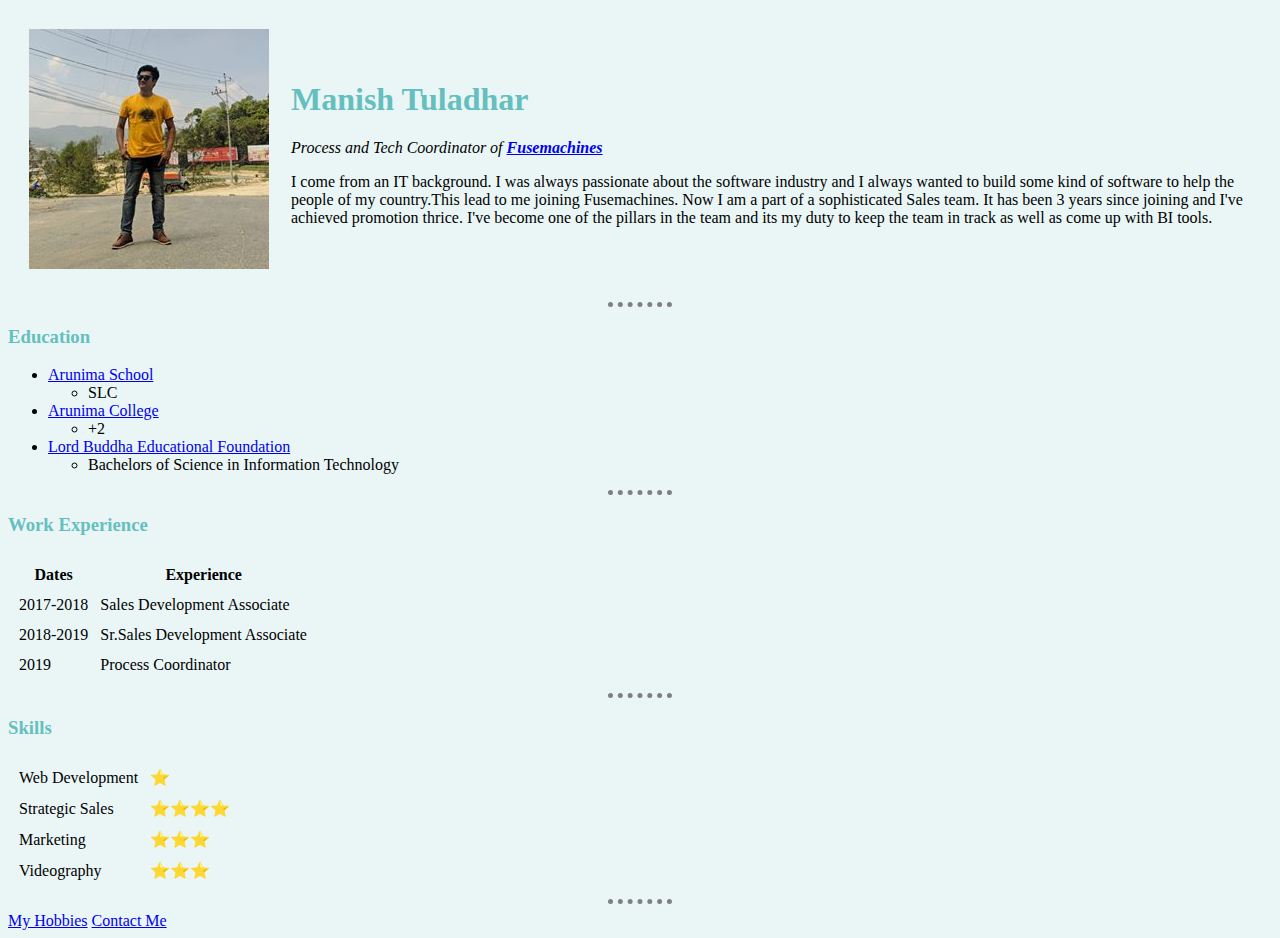
<file: index.html>
<!DOCTYPE html>
<html>

<head>
  <meta charset="utf-8">
  <title>Manish's Personal Site</title>
  <link rel="stylesheet" href="css/styles.css">
</head>

<body>
  <table cellspacing="20">
    <td><img class="manishpp" src="images/manish.jpg" alt="Manish Profile Picture"></td>
    <td><h1>Manish Tuladhar</h1>
    <p><em>Process and Tech Coordinator of <strong><a href="https://fusemachines.com/">Fusemachines</a></strong></em></p>
    <p>I come from an IT background. I was always passionate about the software industry and I always wanted to build some kind of software to help the people of my country.This lead to me joining Fusemachines. Now I am a part of a sophisticated Sales
      team. It has been 3 years since joining and I've achieved promotion thrice. I've become one of the pillars in the team and its my duty to keep the team in track as well as come up with BI tools.</p>
    </td>
  </table>

  <hr>
  <h3>Education</h3>
  <ul>
    <li><a href="http://www.arunima.edu.np/">Arunima School</a></li>
    <ul>
      <li>SLC</li>
    </ul>
    <li><a href="http://www.arunima.edu.np/">Arunima College</a></li>
    <ul>
      <li>+2</li>
    </ul>
    <li><a href="http://www.lbef.org/">Lord Buddha Educational Foundation</a></li>
    <ul>
      <li>Bachelors of Science in Information Technology</li>
    </ul>
  </ul>
  <hr>
  <h3>Work Experience</h3>
  <table cellspacing="10">
    <thead>
      <tr>
        <th>Dates</th>
        <th>Experience</th>
      </tr>
    </thead>
    <tr>
      <td>2017-2018</td>
      <td>Sales Development Associate</td>
    </tr>
    <tr>
      <td>2018-2019</td>
      <td>Sr.Sales Development Associate</td>
    </tr>
    <tr>
      <td>2019</td>
      <td>Process Coordinator</td>
    </tr>
  </table>
  <hr>
  <h3>Skills</h3>
  <table cellspacing="10">
      <tr>
        <td>Web Development</td>
        <td>⭐</td>
      </tr>
      <tr>
        <td>Strategic Sales</td>
        <td>⭐⭐⭐⭐</td>
      </tr>
      <tr>
        <td>Marketing</td>
        <td>⭐⭐⭐</td>
      </tr>
      <tr>
        <td>Videography</td>
        <td>⭐⭐⭐</td>
      </tr>
    </table>
  <hr>
  <a href="hobbies.html">My Hobbies</a>
  <a href="contact.html">Contact Me</a>
</body>

</html>
</file>
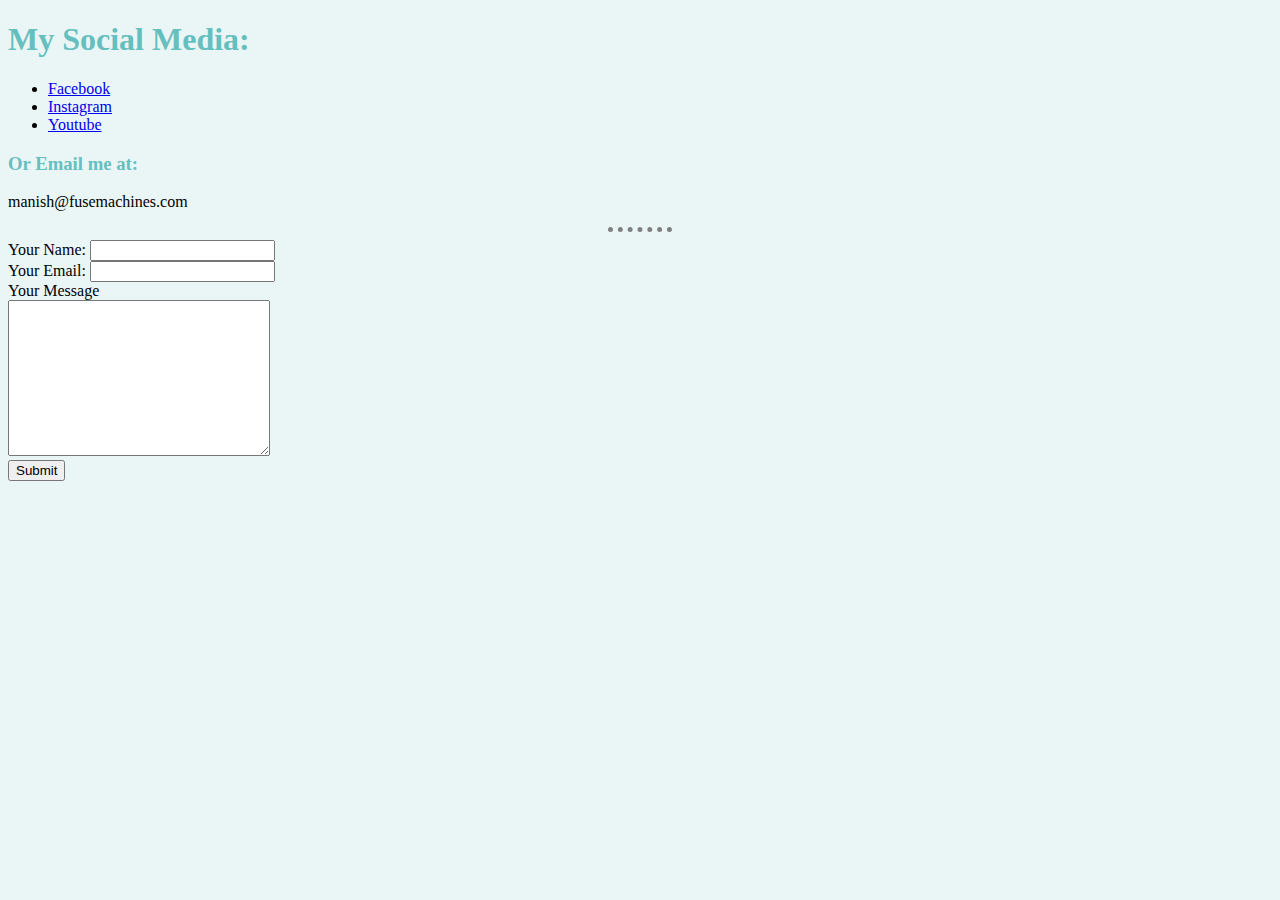
<file: contact.html>
<!DOCTYPE html>
<html>
  <head>
    <meta charset="utf-8">
    <title>Contact Me</title>
    <link rel="stylesheet" href="css/styles.css">
  </head>
  <body>
    <h1>My Social Media:</h1>
    <ul>
      <li><a href="https://www.facebook.com/tldr.manish">Facebook</a></li>
      <li><a href="https://www.instagram.com/manish.tldr/">Instagram</a></li>
      <li><a href="https://www.youtube.com/channel/UCcj_7diwUgVzf7b1Sz33ldw?view_as=subscriber">Youtube</a></li>
    </ul>
    <h3>Or Email me at:</h3>
    <p>manish@fusemachines.com</p>
    <hr>
    <form action="mailto:info@manish.com" method="post" enctype="text/plain">
      <label>Your Name:</label>
      <input type="text" name="yourName" value=""><br>
      <label>Your Email:</label>
      <input type="email" name="yourEmail"><br>
      <label>Your Message</label><br>
      <textarea name="yourMessage" rows="10" cols="30"></textarea><br>
      <input type="submit" name="">
    </form>
  </body>
</html>
</file>
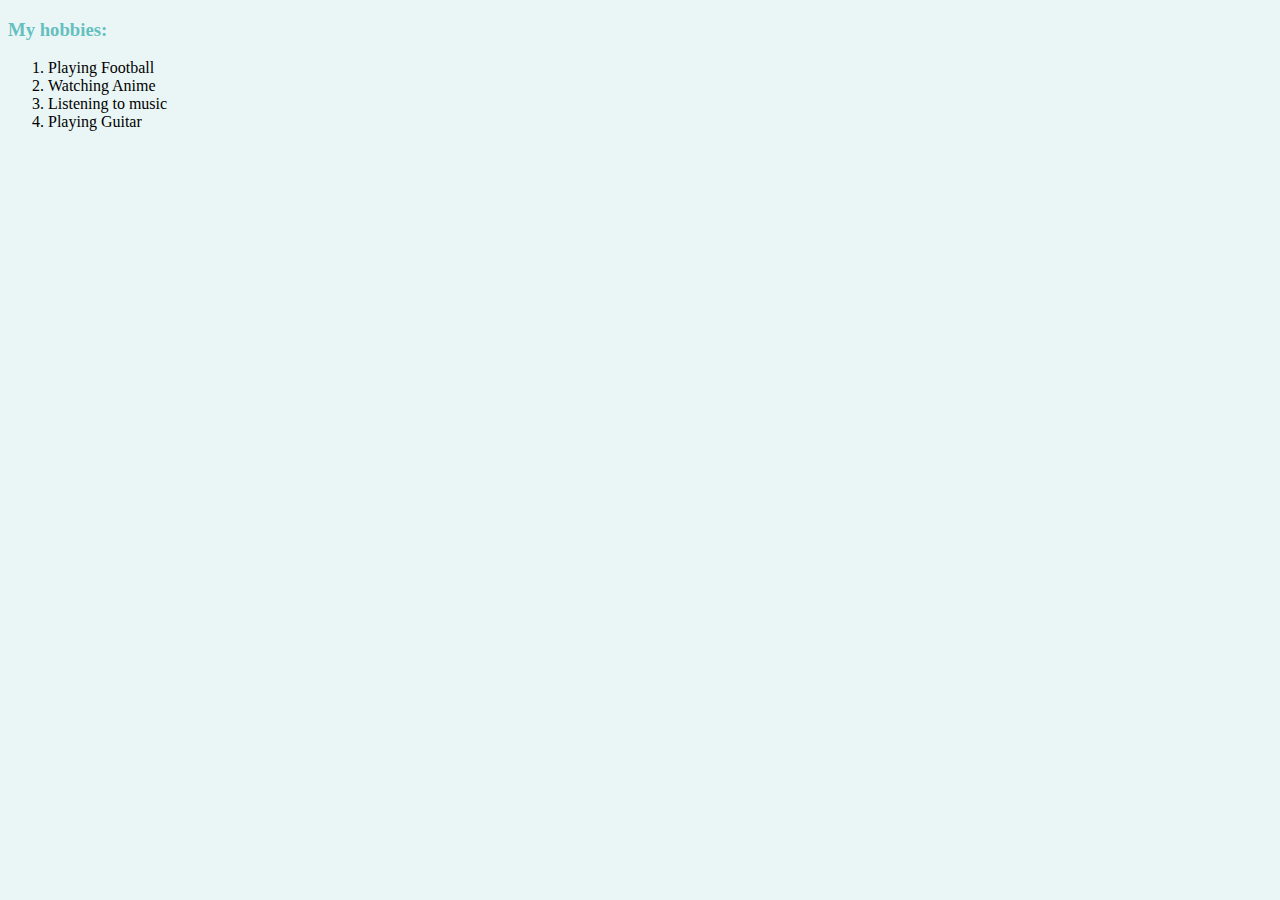
<file: hobbies.html>
<!DOCTYPE html>
<html>
  <head>
    <meta charset="utf-8">
    <title>My Hobbies</title>
    <link rel="stylesheet" href="css/styles.css">
  </head>
  <body>
    <h3>My hobbies:</h3>
    <ol>
      <li>Playing Football</li>
      <li>Watching Anime</li>
      <li>Listening to music</li>
      <li>Playing Guitar</li>
    </ol>
  </body>
</html>
</file>
<file: css/styles.css>
body {
  background-color: #EAF6F6;
}

hr {
  border-style: none;
  border-top-style: dotted;
  border-color: grey;
  border-width: 5px;
  width : 5%;
}

h1{
  color: #66BFBF;
}

h3{
  color: #66BFBF;
}

/****************CLASS SELECTORS*********************/
.manishpp{
  border-radius: 100;
}
</file>
